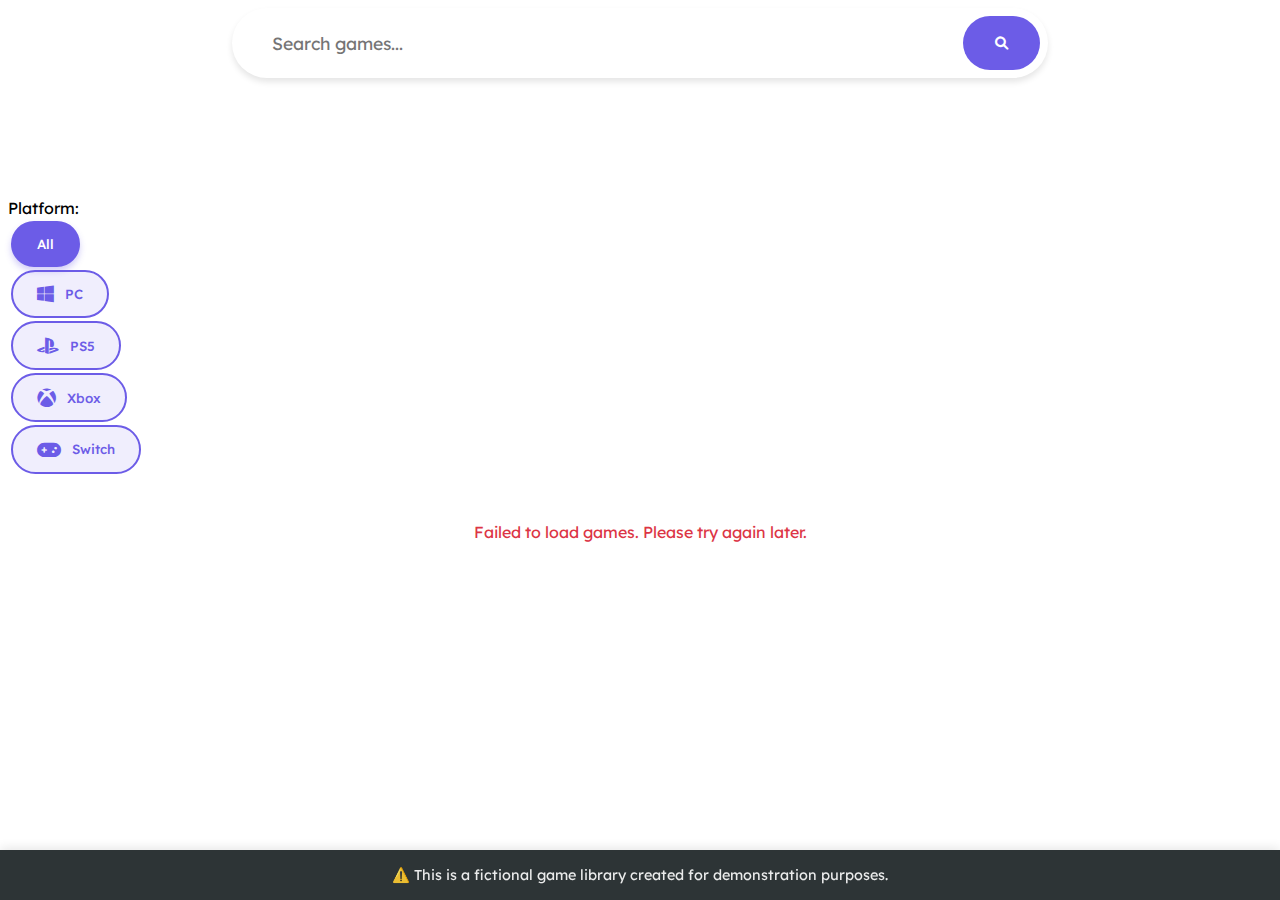
<file: games.html>
<!DOCTYPE html>
    <html lang="en">
    <head>
        <meta charset="UTF-8">
        <meta name="viewport" content="width=device-width, initial-scale=1.0">
        <title>Game Library | PixelPlay</title>
        <link rel="stylesheet" href="https://cdnjs.cloudflare.com/ajax/libs/font-awesome/6.0.0/css/all.min.css">
        <link href="https://fonts.googleapis.com/css2?family=Lexend&display=swap" rel="stylesheet">
        <link href="https://fonts.googleapis.com/css2?family=Inter:wght@300;400;500;600;700&display=swap" rel="stylesheet">
        <link rel="stylesheet" href="style.css">
    </head>
    <body>

<nav class="navbar">
    <div class="container">
        <a href="index.html" class="logo"></a> 
        <div class="search-bar">
            <input type="text" placeholder="Search games..." id="searchInput">
            <button><i class="fas fa-search"></i></button>
        </div>
    </div>
</nav>

        <main class="container">
            <section class="game-library">
                <div class="filter-options">
                    <div class="platform-filter">
                        <span>Platform:</span>
                        <div class="platform-tags">
                            <button class="platform-tag active" data-platform="all">All</button>
                            <button class="platform-tag" data-platform="pc"><i class="fab fa-windows"></i> PC</button>
                            <button class="platform-tag" data-platform="ps5"><i class="fab fa-playstation"></i> PS5</button>
                            <button class="platform-tag" data-platform="xbox"><i class="fab fa-xbox"></i> Xbox</button>
                            <button class="platform-tag" data-platform="switch"><i class="fas fa-gamepad"></i> Switch</button>
                        </div>
                    </div>
                </div>

                <div class="games-grid" id="gamesGrid">
                    <!-- JS -->
                </div>
            </section>
        </main>

        <footer class="disclaimer">
            <p>⚠️ This is a fictional game library created for demonstration purposes.</p>
        </footer>

        <script src="games.js"></script>
    </body>
    </html>
</file>
<file: style.css>
:root {
    --primary: #6C5CE7;
    --secondary: #A8A5E6;
    --dark: #2D3436;
    --light: #FFFFFF;
    --gray: #636E72;
    --gradient: linear-gradient(135deg, #6C5CE7 0%, #84DEE6 100%);
    --shadow: 0 4px 6px rgba(0,0,0,0.1);
  }
  
  * {
    font-family: Lexend, Sans-serif;
  }

  /* Enhanced Search Bar */
  .search-bar {
    max-width: 800px;
    margin: 0 auto;
    display: flex;
    gap: 0.5rem;
    background: white;
    border-radius: 50px;
    padding: 0.5rem;
    box-shadow: var(--shadow);
    transition: transform 0.3s;
  }
  
  .search-bar:focus-within {
    transform: translateY(-2px);
    box-shadow: 0 8px 15px rgba(0,0,0,0.15);
  }
  
  .search-bar input {
    flex: 1;
    padding: 1rem 2rem;
    border: none;
    border-radius: 50px;
    font-size: 1.1rem;
    background: transparent;
  }
  
  .search-bar button {
    padding: 1rem 2rem;
    border: none;
    border-radius: 50px;
    background: var(--primary);
    color: white;
    cursor: pointer;
    transition: background 0.3s;
  }
  
  .search-bar button:hover {
    background: var(--secondary);
  }
  
  /* Enhanced Game Cards */
  .game-card {
    background: white;
    border-radius: 15px;
    overflow: hidden;
    box-shadow: var(--shadow);
    transition: transform 0.3s, box-shadow 0.3s;
    position: relative;
    cursor: pointer;
  }
  
  .game-card:hover {
    transform: translateY(-5px);
    box-shadow: 0 8px 15px rgba(0,0,0,0.2);
  }
  
  .game-cover {
    width: 100%;
    height: 250px;
    object-fit: cover;
    border-bottom: 3px solid var(--primary);
  }
  
  .game-info {
    padding: 1.5rem;
  }
  
  .game-title {
    margin: 0 0 0.5rem;
    font-size: 1.3rem;
    color: var(--dark);
    font-weight: 600;
  }
  
  .game-description {
    color: var(--gray);
    margin-bottom: 1rem;
    font-size: 0.95rem;
    line-height: 1.5;
  }
  
  /* New Genre Filter */
  .genre-filter {
    margin-top: 1.5rem;
    display: flex;
    align-items: center;
    gap: 1rem;
    flex-wrap: wrap;
  }
  
  .genre-tags {
    display: flex;
    gap: 0.5rem;
    flex-wrap: wrap;
  }
  
  .genre-tag {
    padding: 0.5rem 1.2rem;
    border: 2px solid var(--primary);
    border-radius: 25px;
    background: transparent;
    color: var(--primary);
    cursor: pointer;
    transition: all 0.3s;
  }
  
  .genre-tag.active {
    background: var(--primary);
    color: white;
  }
  
  /* Loading State */
  .loading {
    display: flex;
    justify-content: center;
    padding: 2rem;
    font-size: 1.2rem;
    color: var(--gray);
  }
  
  .error {
    color: #dc3545;
    text-align: center;
    padding: 2rem;
  }

.platform-tag {
    padding: 0.8rem 1.5rem;
    border: 2px solid var(--primary);
    border-radius: 30px;
    background: rgba(108, 92, 231, 0.1);
    color: var(--primary);
    font-weight: 500;
    transition: all 0.2s ease;
    display: flex;
    align-items: center;
    gap: 0.7rem;
    margin: 3px;
}

.platform-tag:hover {
    background: var(--primary);
    color: white;
    transform: scale(1.05);
}

.platform-tag.active {
    background: var(--primary);
    color: white;
    box-shadow: 0 4px 6px rgba(108, 92, 231, 0.3);
}

.platform-tag i {
    font-size: 1.2rem;
}

.disclaimer {
    position: fixed;
    bottom: 0;
    left: 0;
    right: 0;
    background: var(--dark);
    color: white;
    padding: 1rem;
    text-align: center;
    z-index: 1000;
    box-shadow: 0 -2px 10px rgba(0,0,0,0.1);
}

.disclaimer p {
    max-width: 800px;
    margin: 0 auto;
    font-size: 0.9rem;
    opacity: 0.9;
}


.game-library {
    padding: 120px 0 80px;
}
</file>
